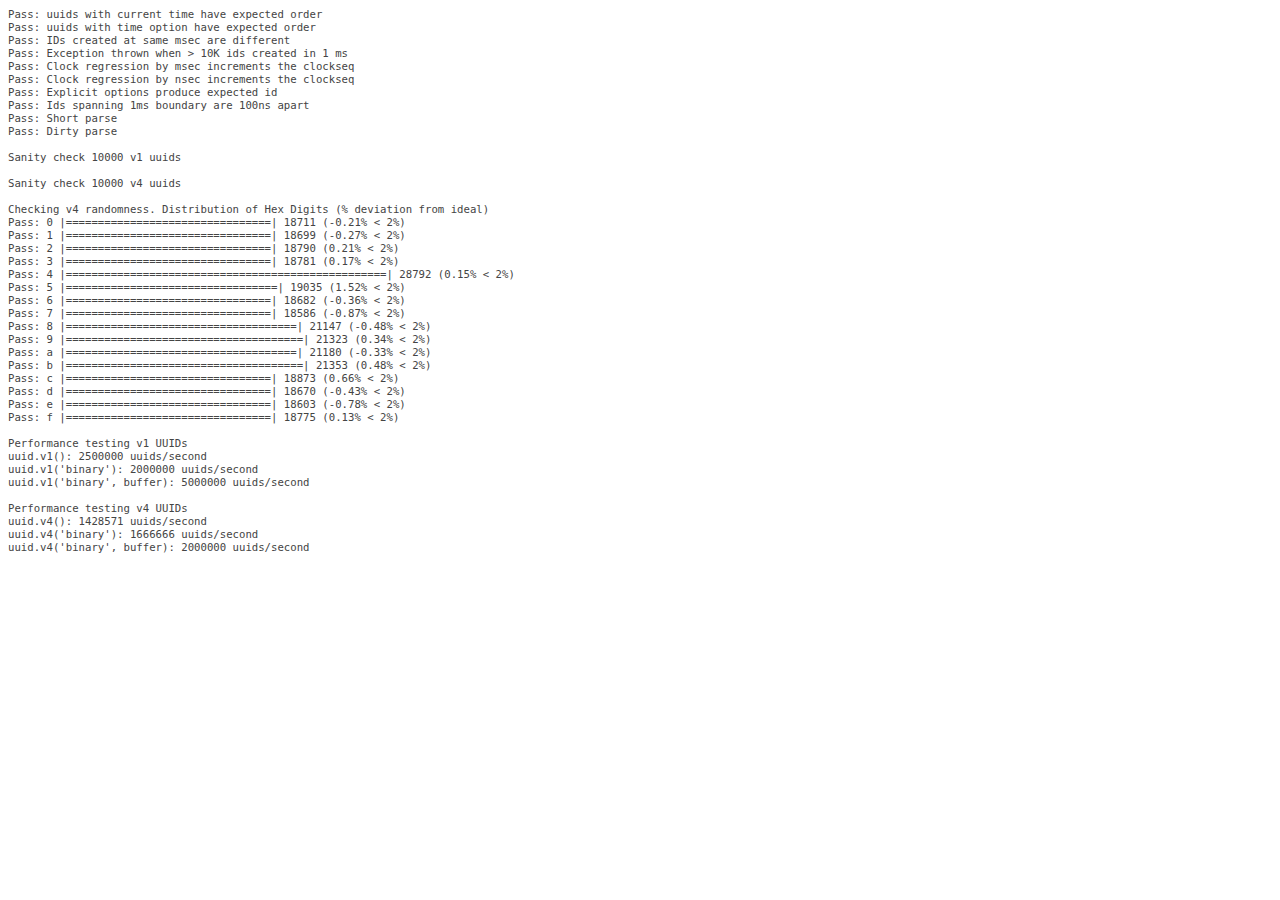
<file: node_modules/request/node_modules/node-uuid/test/test.html>
<html>
  <head>
    <style>
      div {
        font-family: monospace;
        font-size: 8pt;
      }
      div.log {color: #444;}
      div.warn {color: #550;}
      div.error {color: #800; font-weight: bold;}
    </style>
    <script src="../uuid.js"></script>
  </head>
  <body>
    <script src="./test.js"></script>
  </body>
</html>
</file>
